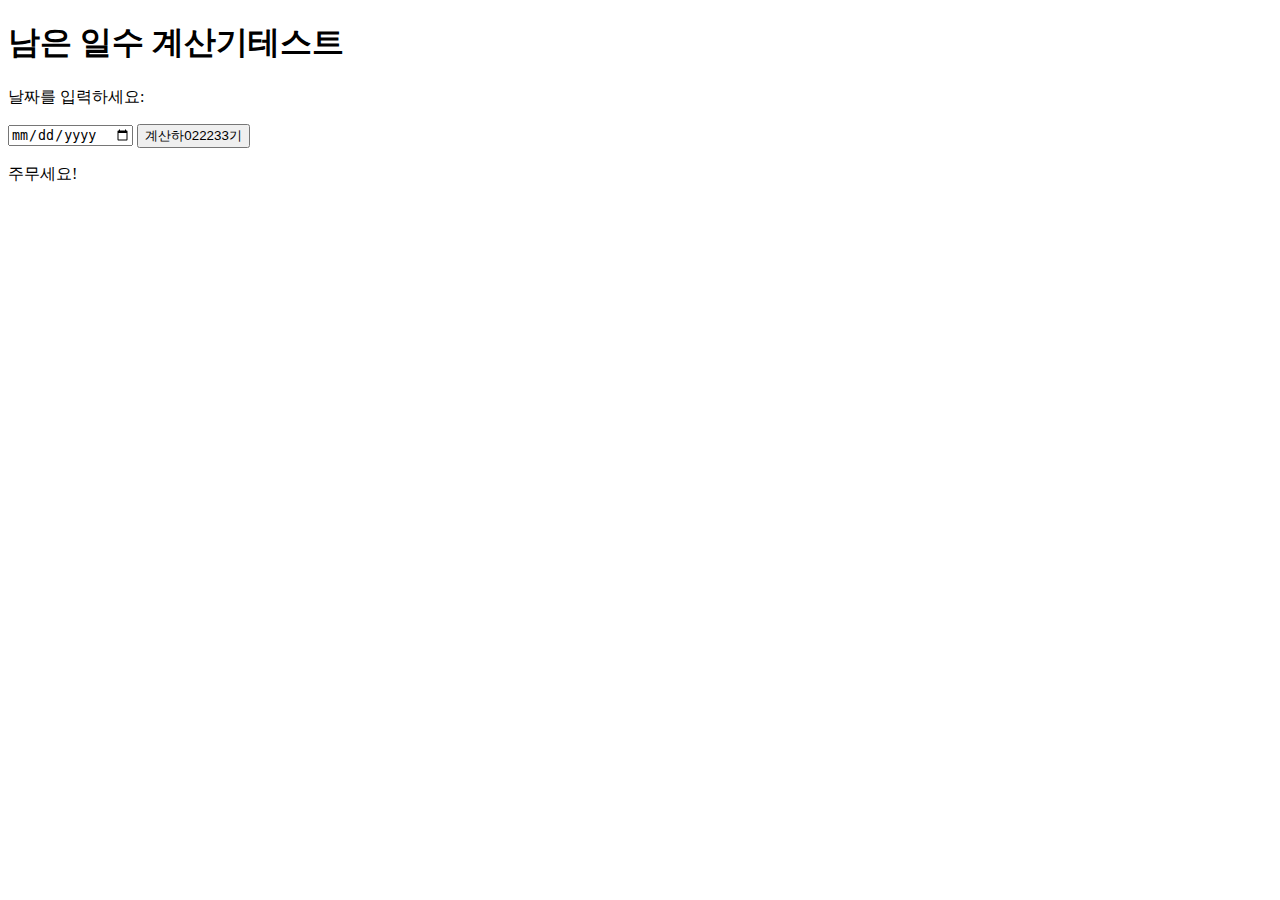
<file: mainfirst.html>
<!DOCTYPE html>
<html>

<head>
   <title>남은 일수 계산기</title>
</head>

<body>
   <h1>남은 일수 계산기테스트</h1>
   <p>날짜를 입력하세요:</p>
   <input type="date" id="date-input">
   <button onclick="calculateRemainingDays()">계산하022233기</button>
   <p id="result"></p>

  주무세요!
   </script>
</body>

</html>
</file>
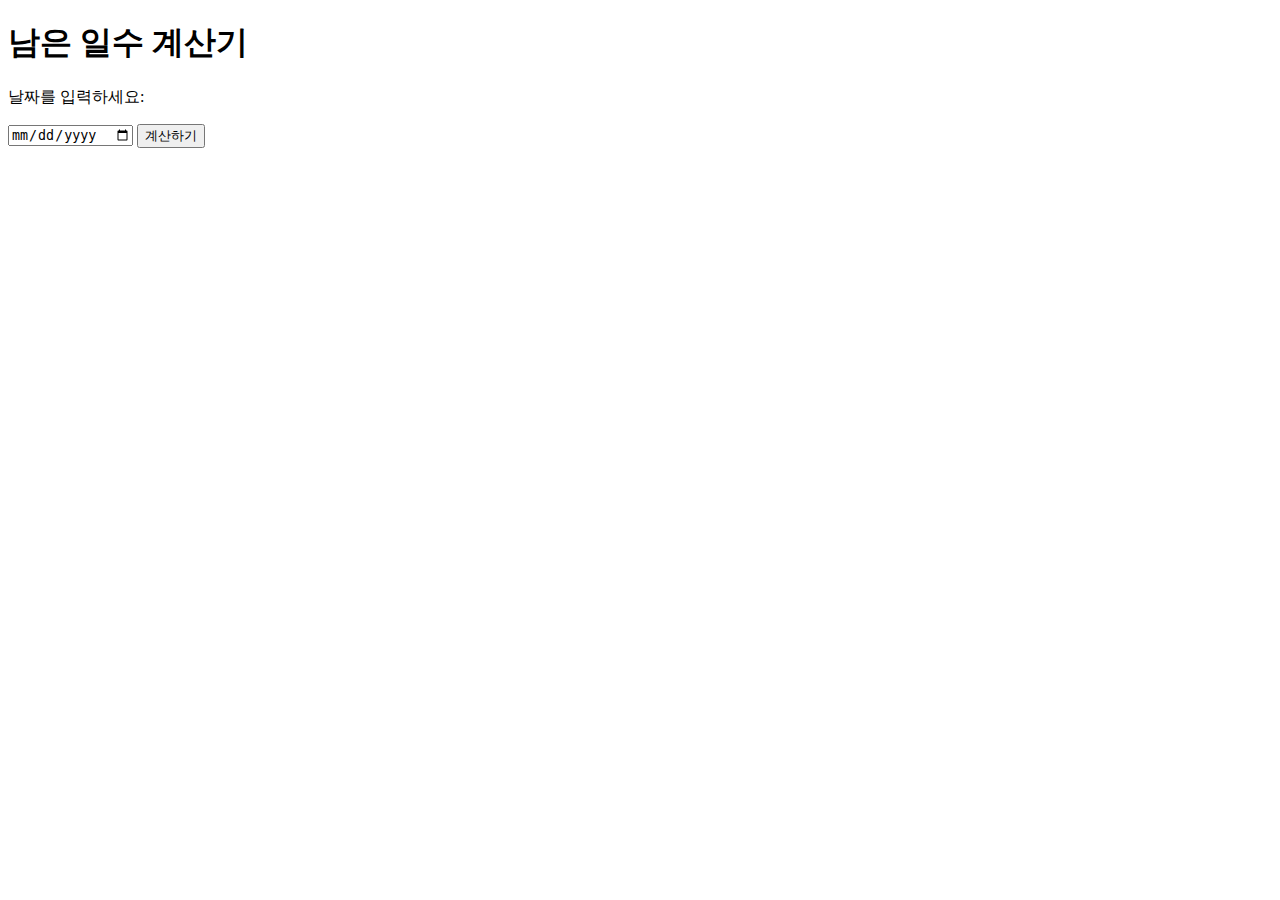
<file: test.html>
<!DOCTYPE html>
<html>

<head>
   <title>남은 일수 계산기</title>
</head>

<body>
   <h1>남은 일수 계산기</h1>
   <p>날짜를 입력하세요:</p>
   <input type="date" id="date-input">
   <button onclick="calculateRemainingDays()">계산하기</button>
   <p id="result"></p>

  
   </script>
</body>

</html>
</file>
